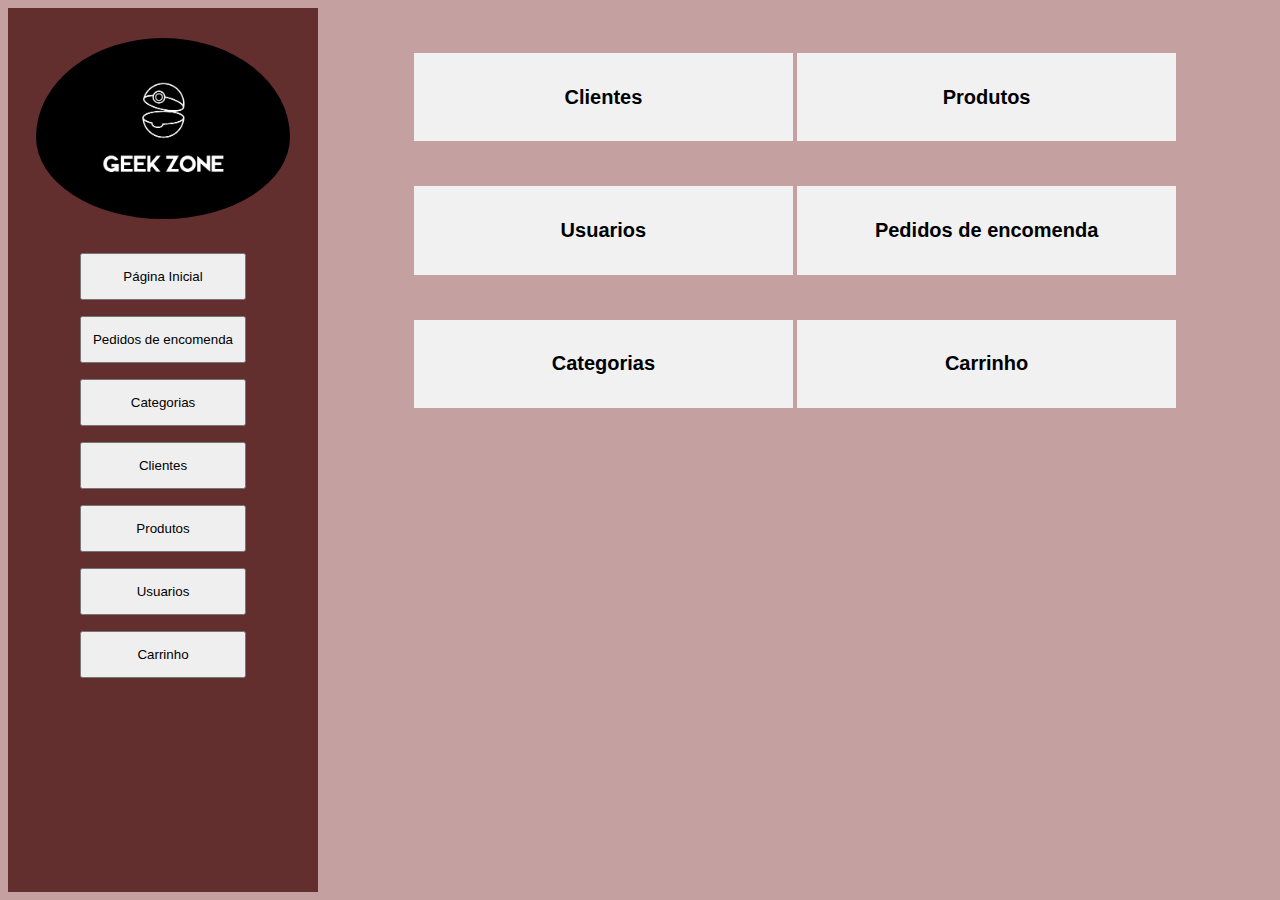
<file: index.html>
<html>
<head>

</head>
<body>

<div class="adm"> 
 <div class="avatar">
      <img src="../img/logos/logo2.png" alt="Avatar" class="avatar">
 </div>

 <a  href="../index.php"><button> Página Inicial</button></a><p>
 <a href="http://localhost/geek/adm/encomenda/listar-encomendas.php"><button>Pedidos de encomenda</button></a><p>
 <a href="http://localhost/geek/adm/categoria/listar-categoria.php"><button>Categorias</button></a><p>
 <a href="http://localhost/geek/adm/cliente/listar-cliente.php"><button>Clientes</button></a><p>
 <a href="http://localhost/geek/adm/produto/listar-produtos.php"><button>Produtos</button></a><p>
 <a href="http://localhost/geek/adm/usuario/listar-users.php"><button>Usuarios</button></a><p>
 <a href="http://localhost/geek/adm/carrinho/listar-carrinho.php"><button>Carrinho</button></a><p>

 
</div>
<div class="centro">
<a href="http://localhost/geek/adm/cliente/listar-cliente.php"><button class="cd"><h2>Clientes</h2></button></a>
<a href="http://localhost/geek/adm/produto/listar-produtos.php"><button class="cd"><h2>Produtos</h2></button></a>
<a href="http://localhost/geek/adm/usuario/listar-users.php"><button class="cd"><h2>Usuarios</h2></button></a>
<a href="http://localhost/geek/adm/encomenda/listar-encomendas.php"><button class="cd"><h2>Pedidos de encomenda</h2></button></a>
<a href="http://localhost/geek/adm/categoria/listar-categoria.php"><button class="cd"><h2>Categorias</h2></button></a>
<a href="http://localhost/geek/adm/carrinho/listar-carrinho.php"><button class="cd"><h2>Carrinho</h2></button></a>

</div>
</body>
</html>
<style>

body{
background-color:#c5a0a0;
}

.centro{
text-align:center;
}

.cd {
  background-color: #f1f1f1;
  padding: 10px 0px;
  border: none;
  cursor: pointer;
  width: 30%;
  height:10%;
  margin-top:45px;
}

.adm{
text-align:center;
float:left;
background-color:#632e2e;
width:310;
height:100%;
}

button{
width:166px;
height:47px;
}

.avatar {
   padding-bottom:17px;
   margin-top:15px;
}

img.avatar {
  width: 82%;
  border-radius: 50%;
}
</style>
</file>
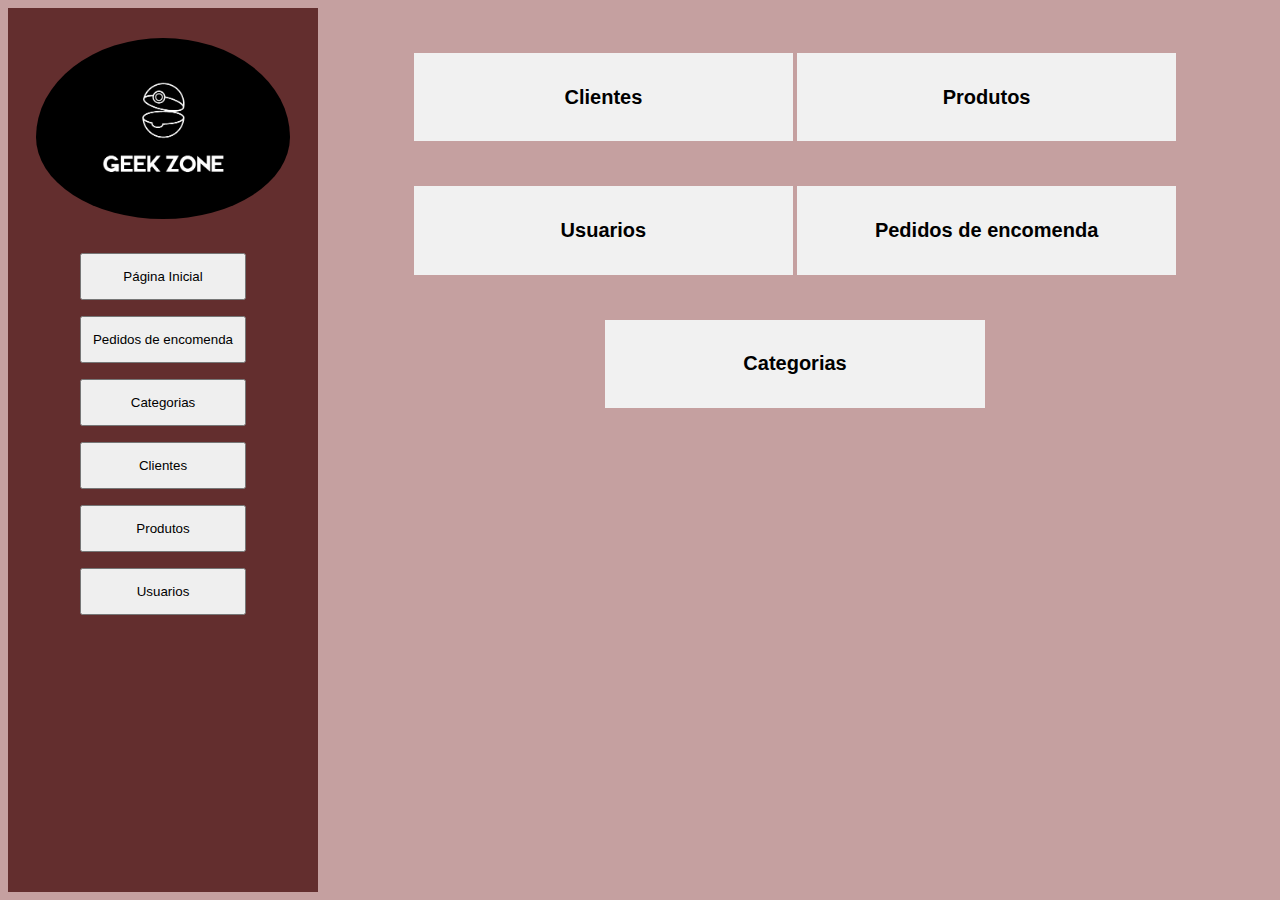
<file: adm/index.html>
<html>
<head>

</head>
<body>

<div class="adm"> 
 <div class="avatar">
      <img src="../img/logos/logo2.png" alt="Avatar" class="avatar">
 </div>

 <a  href="../index.html"><button> Página Inicial</button></a><p>
 <a href="http://localhost/geek/adm/encomenda/listar-encomendas.php"><button>Pedidos de encomenda</button></a><p>
 <a href="http://localhost/geek/adm/categoria/listar-categoria.php"><button>Categorias</button></a><p>
 <a href="http://localhost/geek/adm/cliente/listar-cliente.php"><button>Clientes</button></a><p>
 <a href="http://localhost/geek/adm/produto/listar-produtos.php"><button>Produtos</button></a><p>
 <a href="http://localhost/geek/adm/usuario/listar-users.php"><button>Usuarios</button></a><p>

 
</div>
<div class="centro">
<a href="http://localhost/geek/adm/cliente/listar-cliente.php"><button class="cd"><h2>Clientes</h2></button></a>
<a href="http://localhost/geek/adm/produto/listar-produtos.php"><button class="cd"><h2>Produtos</h2></button></a>
<a href="http://localhost/geek/adm/usuario/listar-users.php"><button class="cd"><h2>Usuarios</h2></button></a>
<a href="http://localhost/geek/adm/encomenda/listar-encomendas.php"><button class="cd"><h2>Pedidos de encomenda</h2></button></a>
<a href="http://localhost/geek/adm/categoria/listar-categoria.php"><button class="cd"><h2>Categorias</h2></button></a>

</div>
</body>
</html>
<style>

body{
background-color:#c5a0a0;
}

.centro{
text-align:center;
}

.cd {
  background-color: #f1f1f1;
  padding: 10px 0px;
  border: none;
  cursor: pointer;
  width: 30%;
  height:10%;
  margin-top:45px;
}

.adm{
text-align:center;
float:left;
background-color:#632e2e;
width:310;
height:100%;
}

button{
width:166px;
height:47px;
}

.avatar {
   padding-bottom:17px;
   margin-top:15px;
}

img.avatar {
  width: 82%;
  border-radius: 50%;
}
</style>
</file>
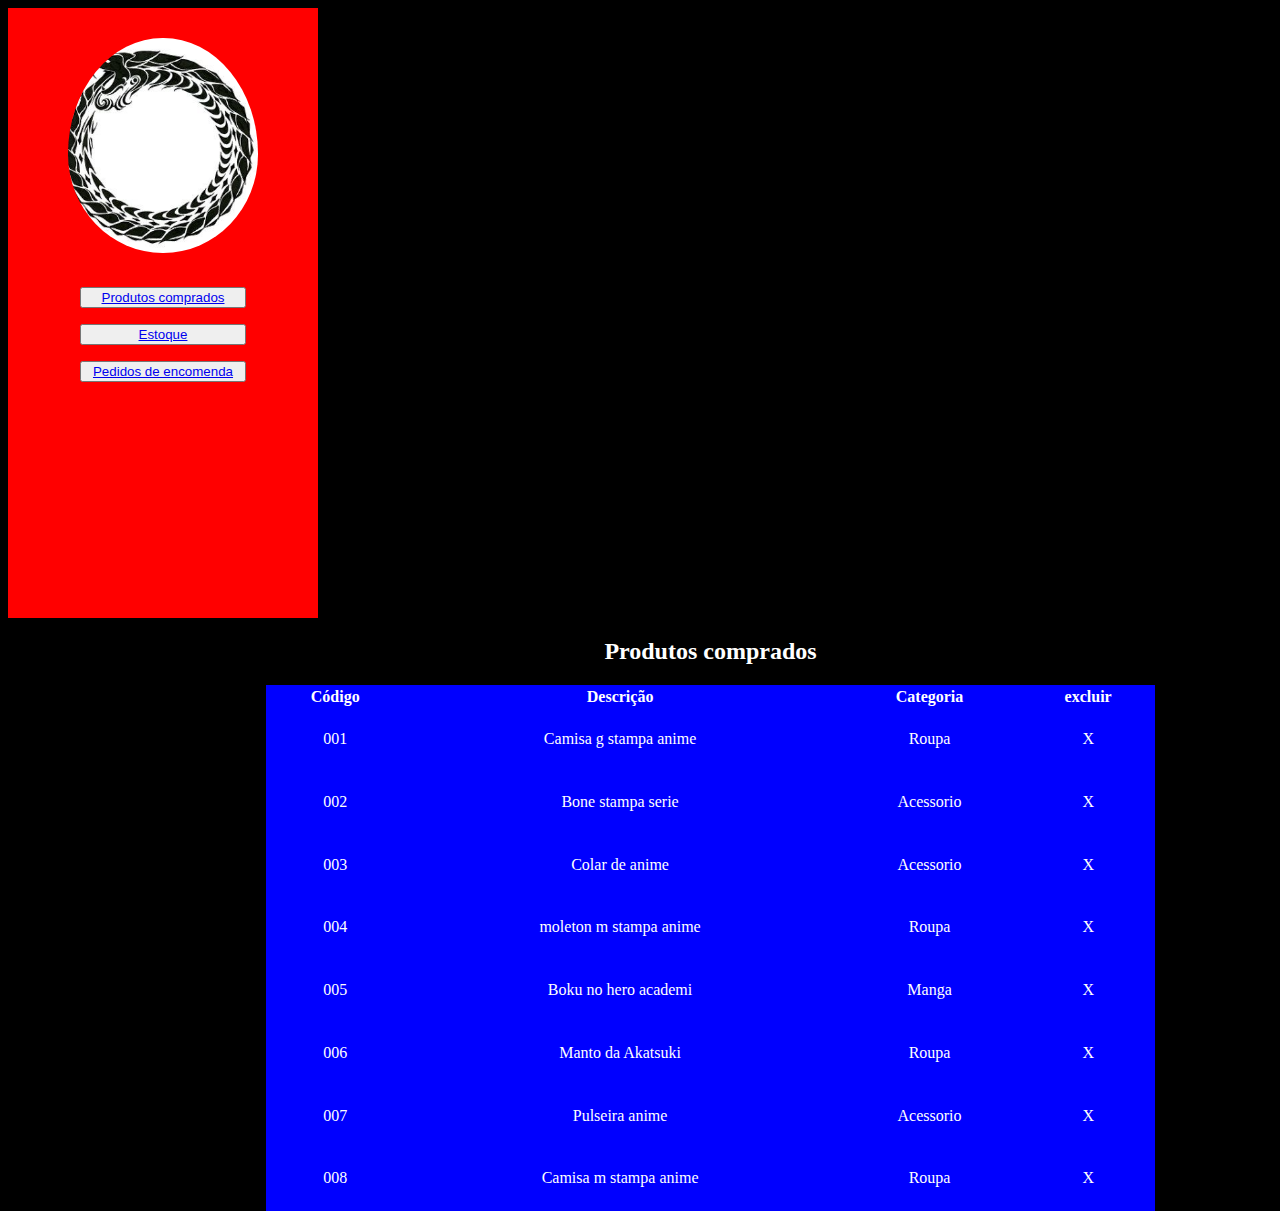
<file: comprados.html>
<html>
<head>

</head>
<body style="background-color: black">

<div class="adm"> 
 <div class="avatar">
      <img src="img/c.jpg" alt="Avatar" class="avatar">
 </div>
 
 <button><a href="#">Produtos comprados</a></button><p>
 <button><a href="#">Estoque</a></button><p>
 <button><a href="#">Pedidos de encomenda</a></button>
</div>


<div class="tabela">
<h2 style="color:white; text-align:center">Produtos comprados</h2>
<div class="container">
    <table>
        <thead>
            <tr>
                <th>Código</th>
                <th>Descrição</th>
                <th>Categoria</th>
				<th>excluir</th>
			</tr>
        </thead>
        <tbody>
            <tr>
                <td>001</td>
                <td>Camisa g stampa anime</td>
                <td>Roupa</td>
                <td>X</td>
            </tr>
            <tr>
                <td>002</td>
                <td>Bone stampa serie</td>
                <td>Acessorio</td>
				<td>X</td>
            </tr>
			<tr>
                <td>003</td>
                <td>Colar de anime</td>
                <td>Acessorio</td>
				<td>X</td>
            </tr>
            <tr>
                <td>004</td>
                <td>moleton m stampa anime</td>
                <td>Roupa</td>
				<td>X</td>
            </tr>
			<tr>
                <td>005</td>
                <td>Boku no hero academi</td>
                <td>Manga</td>
				<td>X</td>
            </tr>
            <tr>
                <td>006</td>
                <td>Manto da Akatsuki </td>
                <td>Roupa</td>
                <td>X</td>
            </tr><tr>
                <td>007</td>
                <td>Pulseira anime</td>
                <td>Acessorio</td>
                <td>X</td>
            </tr>
            <tr>
                <td>008</td>
                <td>Camisa m stampa anime</td>
                <td>Roupa</td>
                <td>X</td>
            </tr>
        </tbody>
    </table>       
</div>
</div>

</body>
</html>
<style>
table{
width:889px;
height:526px;
text-align:center;
color:white;
}

.tabela{
float:left;
margin-left:258px;}

.container{
background-color:blue;
}


.adm{
text-align:center;
float:left;
background-color:red;
width:310;
height:610px;
}

button{
width:166px;
}

.avatar {
   padding-bottom:17px;
   margin-top:15px;
}

img.avatar {
  width: 61%;
  border-radius: 50%;
}
</style>
</file>
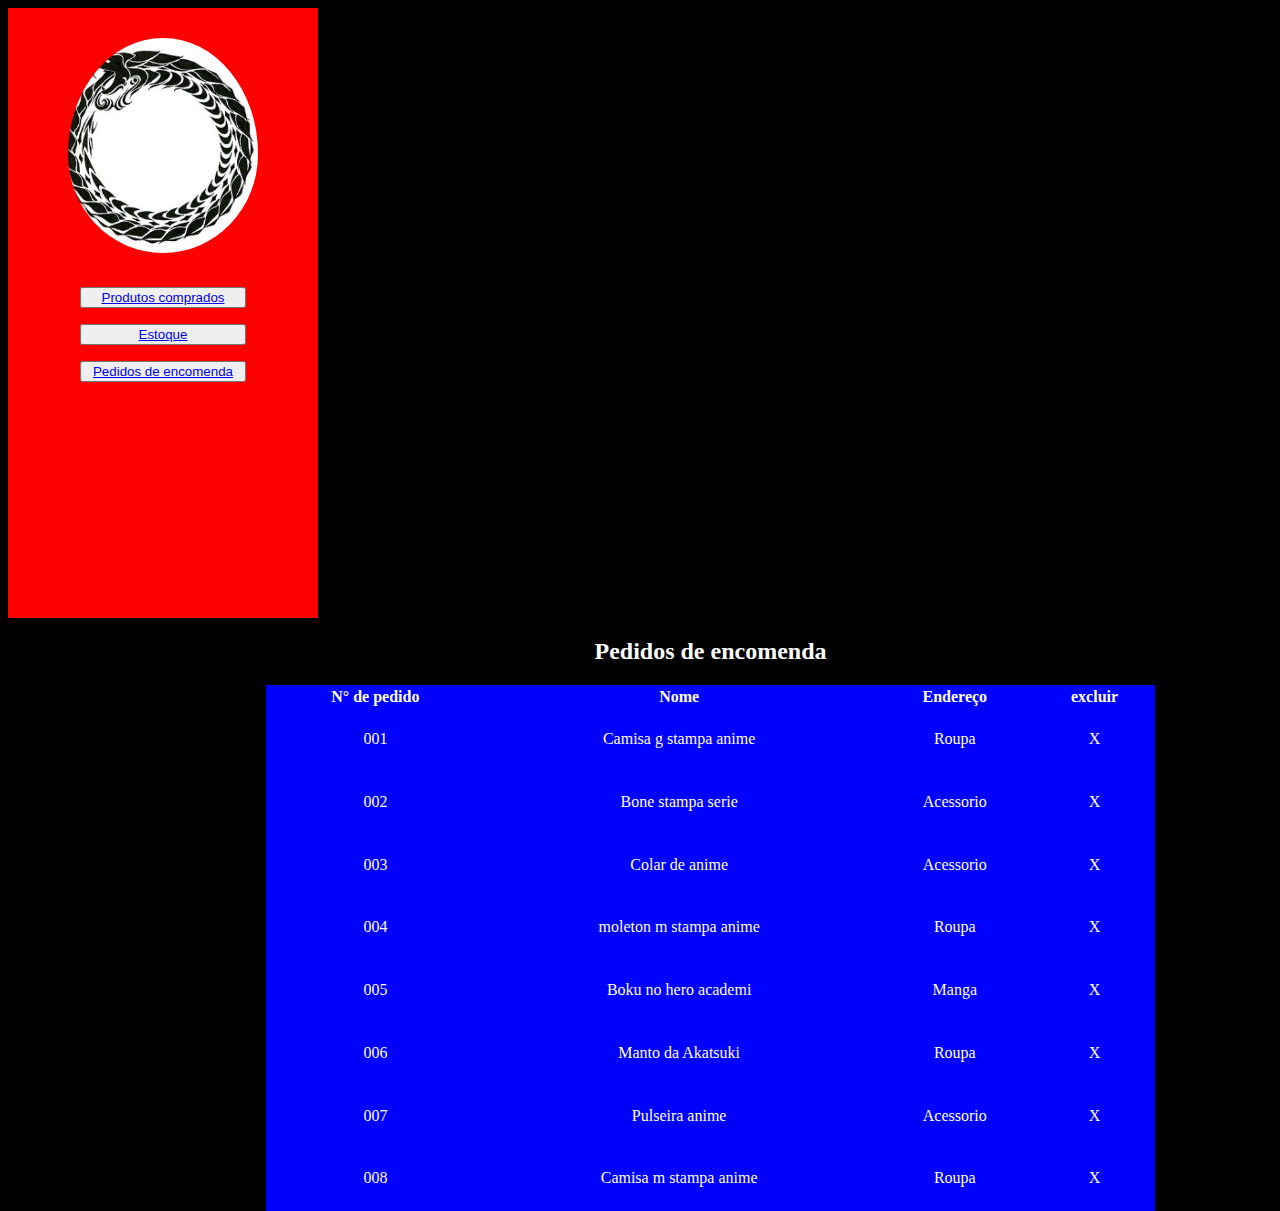
<file: encomendas.html>
<html>
<head>

</head>
<body style="background-color: black">

<div class="adm"> 
 <div class="avatar">
      <img src="img/c.jpg" alt="Avatar" class="avatar">
 </div>
 
 <button><a href="#">Produtos comprados</a></button><p>
 <button><a href="#">Estoque</a></button><p>
 <button><a href="#">Pedidos de encomenda</a></button>
</div>


<div class="tabela">
<h2 style="color:white; text-align:center">Pedidos de encomenda</h2>
<div class="container">
    <table>
        <thead>
            <tr>
                <th>N° de pedido</th>
                <th>Nome</th>
                <th>Endereço</th>
				<th>excluir</th>
			</tr>
        </thead>
        <tbody>
            <tr>
                <td>001</td>
                <td>Camisa g stampa anime</td>
                <td>Roupa</td>
                <td>X</td>
            </tr>
            <tr>
                <td>002</td>
                <td>Bone stampa serie</td>
                <td>Acessorio</td>
				<td>X</td>
            </tr>
			<tr>
                <td>003</td>
                <td>Colar de anime</td>
                <td>Acessorio</td>
				<td>X</td>
            </tr>
            <tr>
                <td>004</td>
                <td>moleton m stampa anime</td>
                <td>Roupa</td>
				<td>X</td>
            </tr>
			<tr>
                <td>005</td>
                <td>Boku no hero academi</td>
                <td>Manga</td>
				<td>X</td>
            </tr>
            <tr>
                <td>006</td>
                <td>Manto da Akatsuki </td>
                <td>Roupa</td>
                <td>X</td>
            </tr><tr>
                <td>007</td>
                <td>Pulseira anime</td>
                <td>Acessorio</td>
                <td>X</td>
            </tr>
            <tr>
                <td>008</td>
                <td>Camisa m stampa anime</td>
                <td>Roupa</td>
                <td>X</td>
            </tr>
        </tbody>
    </table>       
</div>
</div>

</body>
</html>
<style>
table{
width:889px;
height:526px;
text-align:center;
color:white;
}

.tabela{
float:left;
margin-left:258px;}

.container{
background-color:blue;
}


.adm{
text-align:center;
float:left;
background-color:red;
width:310;
height:610px;
}

button{
width:166px;
}

.avatar {
   padding-bottom:17px;
   margin-top:15px;
}

img.avatar {
  width: 61%;
  border-radius: 50%;
}
</style>
</file>
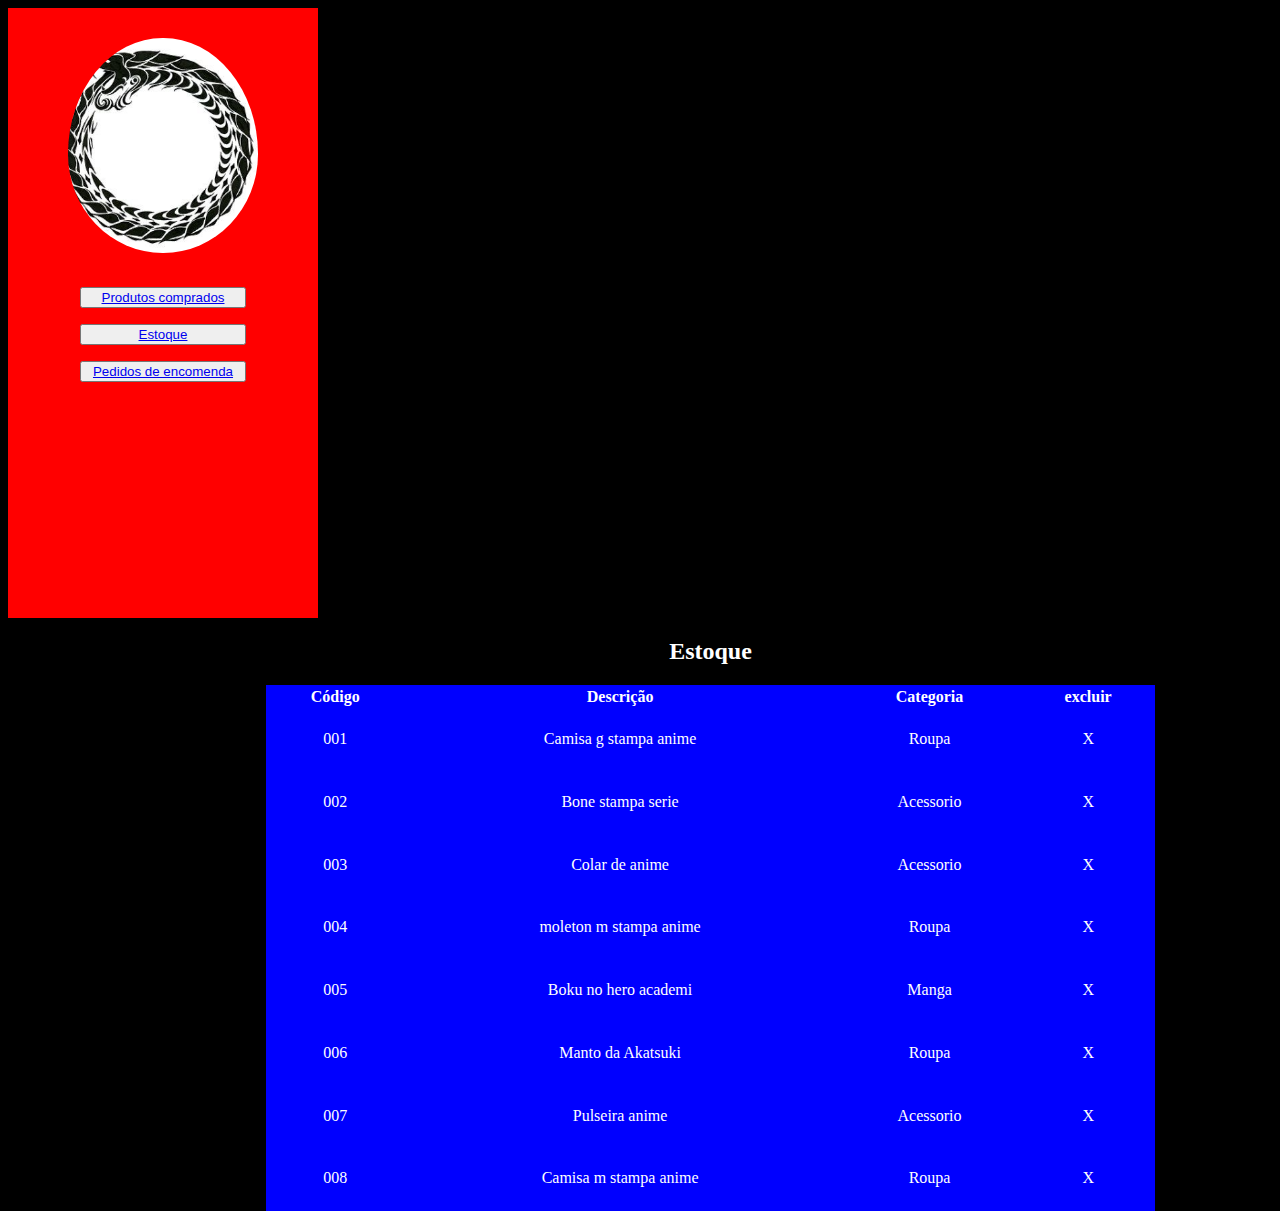
<file: estoque.html>
<html>
<head>

</head>
<body style="background-color: black">

<div class="adm"> 
 <div class="avatar">
      <img src="img/c.jpg" alt="Avatar" class="avatar">
 </div>
 
 <button><a href="#">Produtos comprados</a></button><p>
 <button><a href="#">Estoque</a></button><p>
 <button><a href="#">Pedidos de encomenda</a></button>
</div>


<div class="tabela">
<h2 style="color:white; text-align:center">Estoque</h2>
<div class="container">
    <table>
        <thead>
            <tr>
                <th>Código</th>
                <th>Descrição</th>
                <th>Categoria</th>
				<th>excluir</th>
			</tr>
        </thead>
        <tbody>
            <tr>
                <td>001</td>
                <td>Camisa g stampa anime</td>
                <td>Roupa</td>
                <td>X</td>
            </tr>
            <tr>
                <td>002</td>
                <td>Bone stampa serie</td>
                <td>Acessorio</td>
				<td>X</td>
            </tr>
			<tr>
                <td>003</td>
                <td>Colar de anime</td>
                <td>Acessorio</td>
				<td>X</td>
            </tr>
            <tr>
                <td>004</td>
                <td>moleton m stampa anime</td>
                <td>Roupa</td>
				<td>X</td>
            </tr>
			<tr>
                <td>005</td>
                <td>Boku no hero academi</td>
                <td>Manga</td>
				<td>X</td>
            </tr>
            <tr>
                <td>006</td>
                <td>Manto da Akatsuki </td>
                <td>Roupa</td>
                <td>X</td>
            </tr><tr>
                <td>007</td>
                <td>Pulseira anime</td>
                <td>Acessorio</td>
                <td>X</td>
            </tr>
            <tr>
                <td>008</td>
                <td>Camisa m stampa anime</td>
                <td>Roupa</td>
                <td>X</td>
            </tr>
        </tbody>
    </table>       
</div>
</div>

</body>
</html>
<style>
table{
width:889px;
height:526px;
text-align:center;
color:white;
}

.tabela{
float:left;
margin-left:258px;}

.container{
background-color:blue;
}


.adm{
text-align:center;
float:left;
background-color:red;
width:310;
height:610px;
}

button{
width:166px;
}

.avatar {
   padding-bottom:17px;
   margin-top:15px;
}

img.avatar {
  width: 61%;
  border-radius: 50%;
}
</style>
</file>
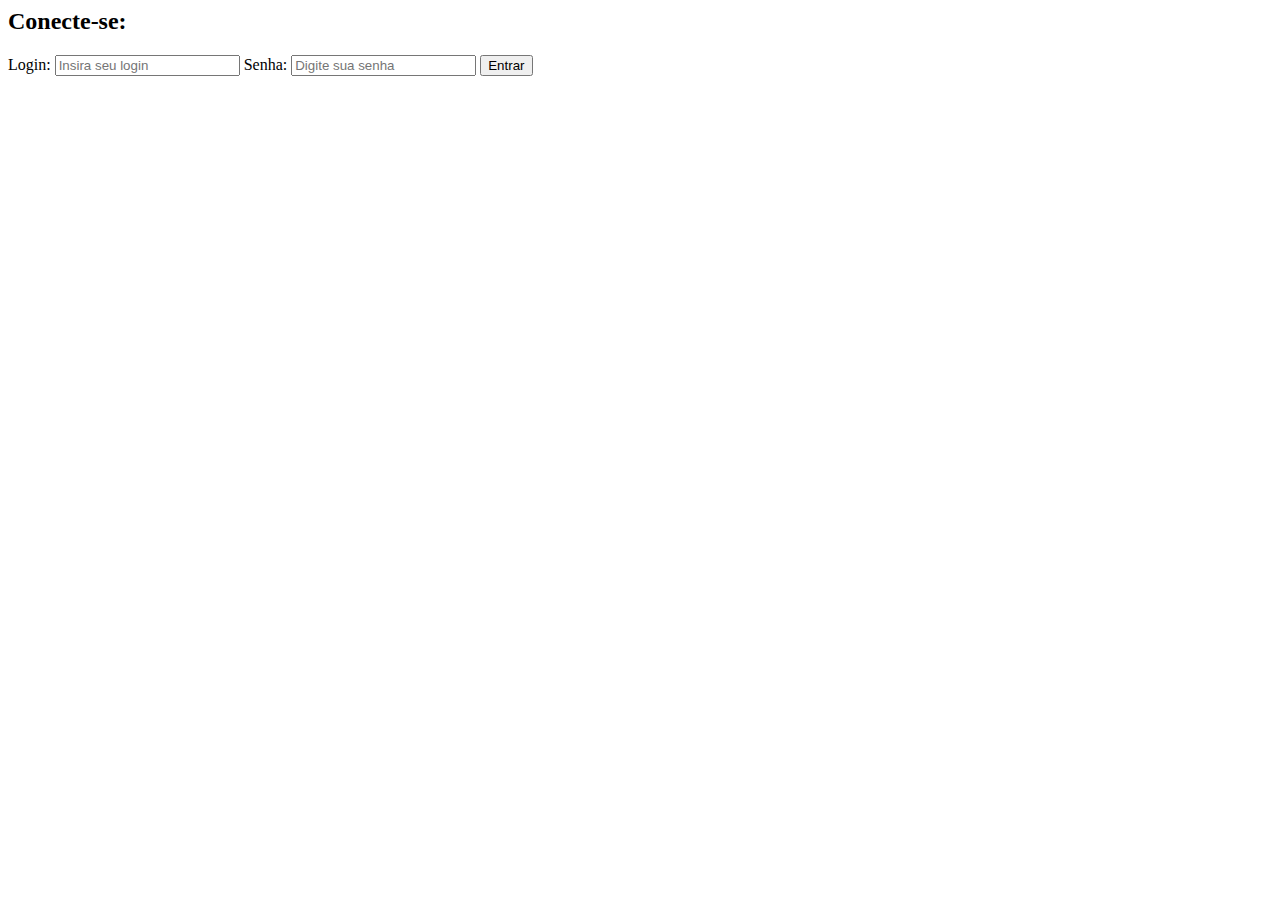
<file: adm/login.html>
<html>
    <section id="contato">
        <h2> Conecte-se:</h2>
        <div class="areaform">
            <form  method="POST" action="login-ok.php"> 
                <label for="login">Login:</label>
                <input type="login" id="login" name="login" placeholder="Insira seu login">

                <label for="Senha">Senha:</label>
                <input type="password" id="senha" name="senha" placeholder="Digite sua senha">
            
                <button class="button" type="submit"> Entrar </button>
            </form>
        </div>
     </section>
    
    <footer> 
    </footer>
</body>
</html>
</file>
